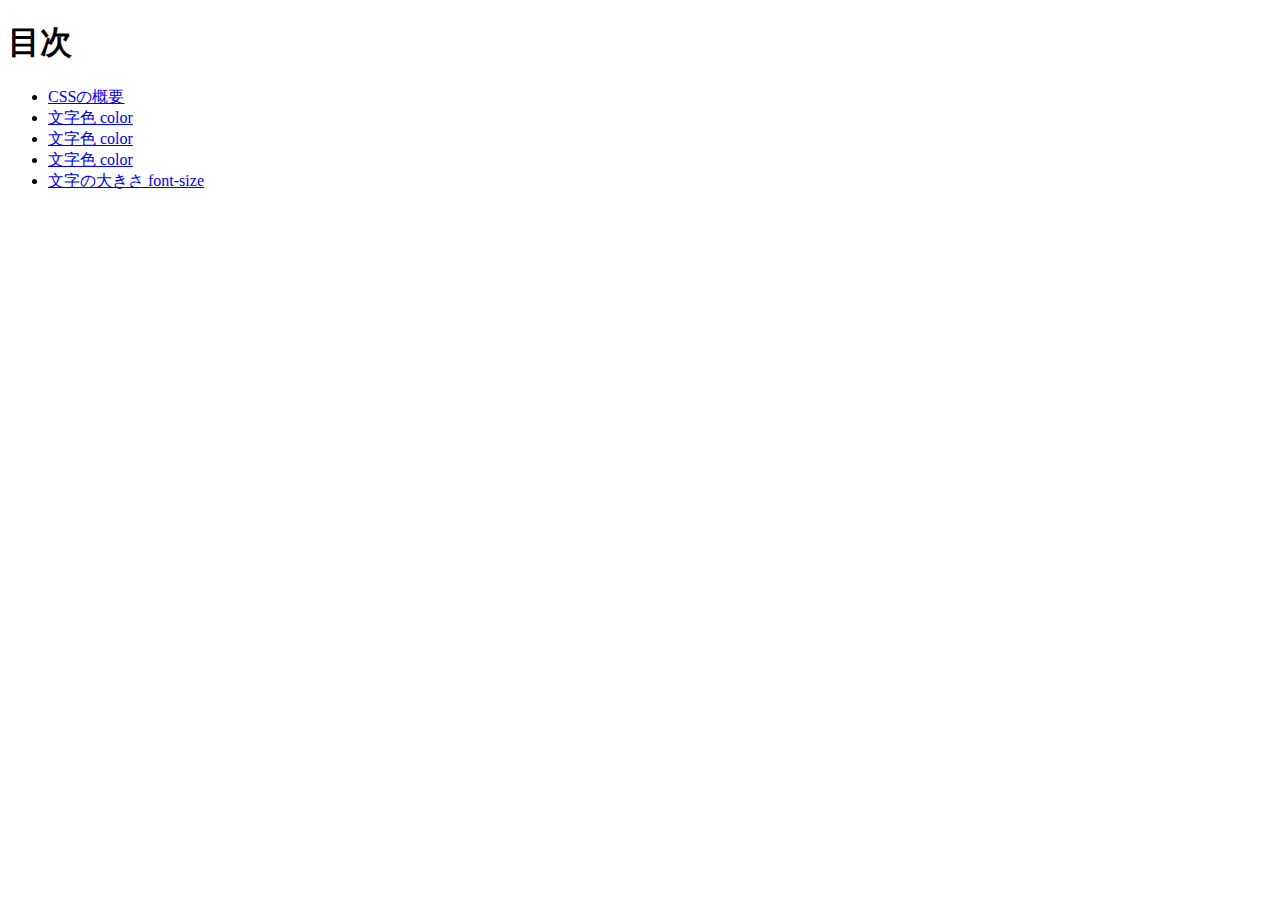
<file: index.html>
<!DOCTYPE html>
<html lang="ja">
    <head>
        <meta charset="utf-8">
        <title>20250619-hc</title>

    </head>
    <body>
        <h1>目次</h1>
        <ul>
            <li><a href="css_basic/index.html">CSSの概要</a></li>
            <li><a href="color1/index.html">文字色 color</a></li>
            <li><a href="color2/index.html">文字色 color</a></li>
            <li><a href="color3/index.html">文字色 color</a></li>
            <li><a href="font-size/index.html">文字の大きさ font-size</a></li>
        </ul>
        
    </body>
</html>
</file>
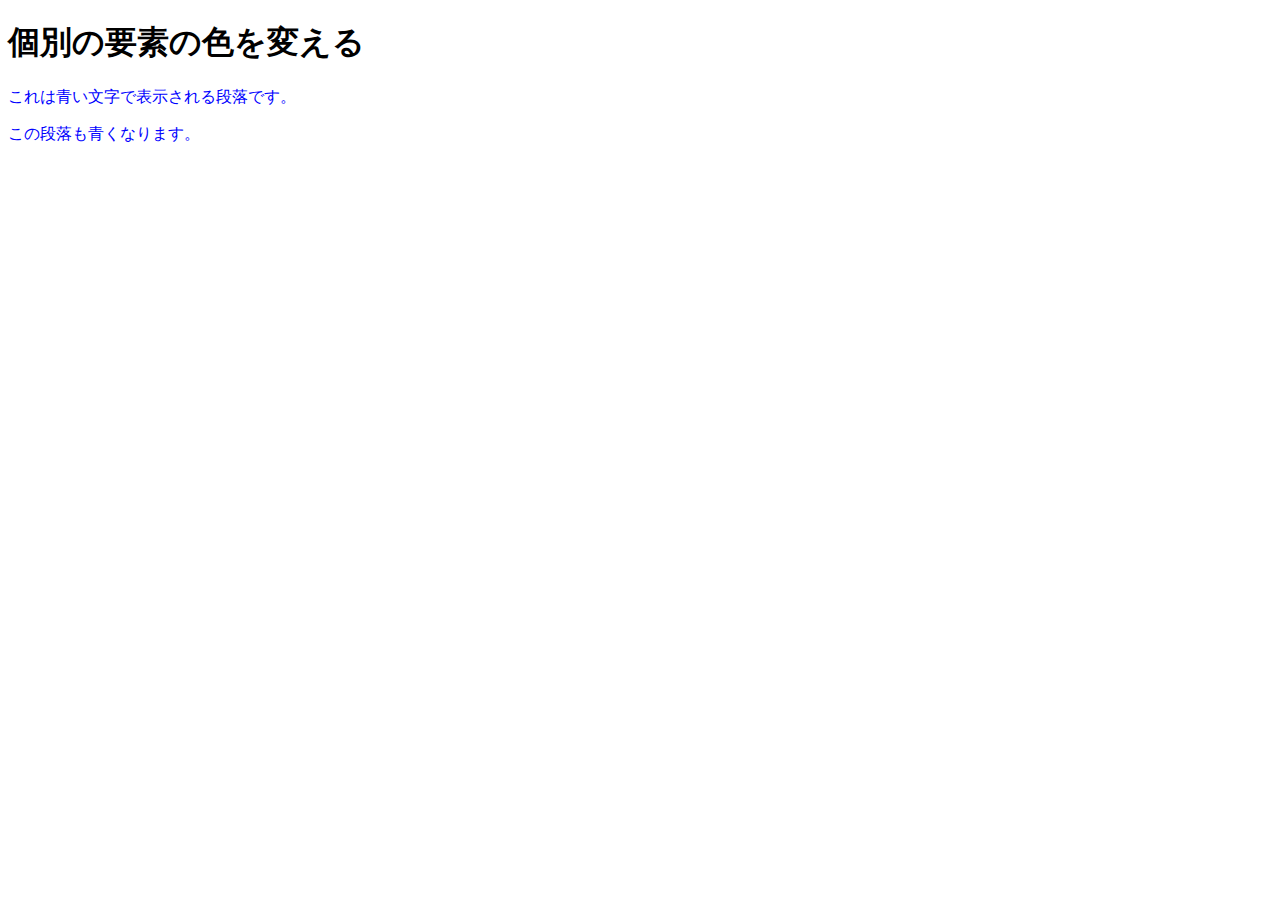
<file: color1/index.html>
<!DOCTYPE html>
<html lang="ja">

<head>
    <meta charset="utf-8">
    <title>文字色 color
    </title>
    <link rel="stylesheet" href="style.css">

</head>

<body>
    <h1>個別の要素の色を変える</h1>
    <p>これは青い文字で表示される段落です。</p>
    <p>この段落も青くなります。</p>

</body>

</html>
</file>
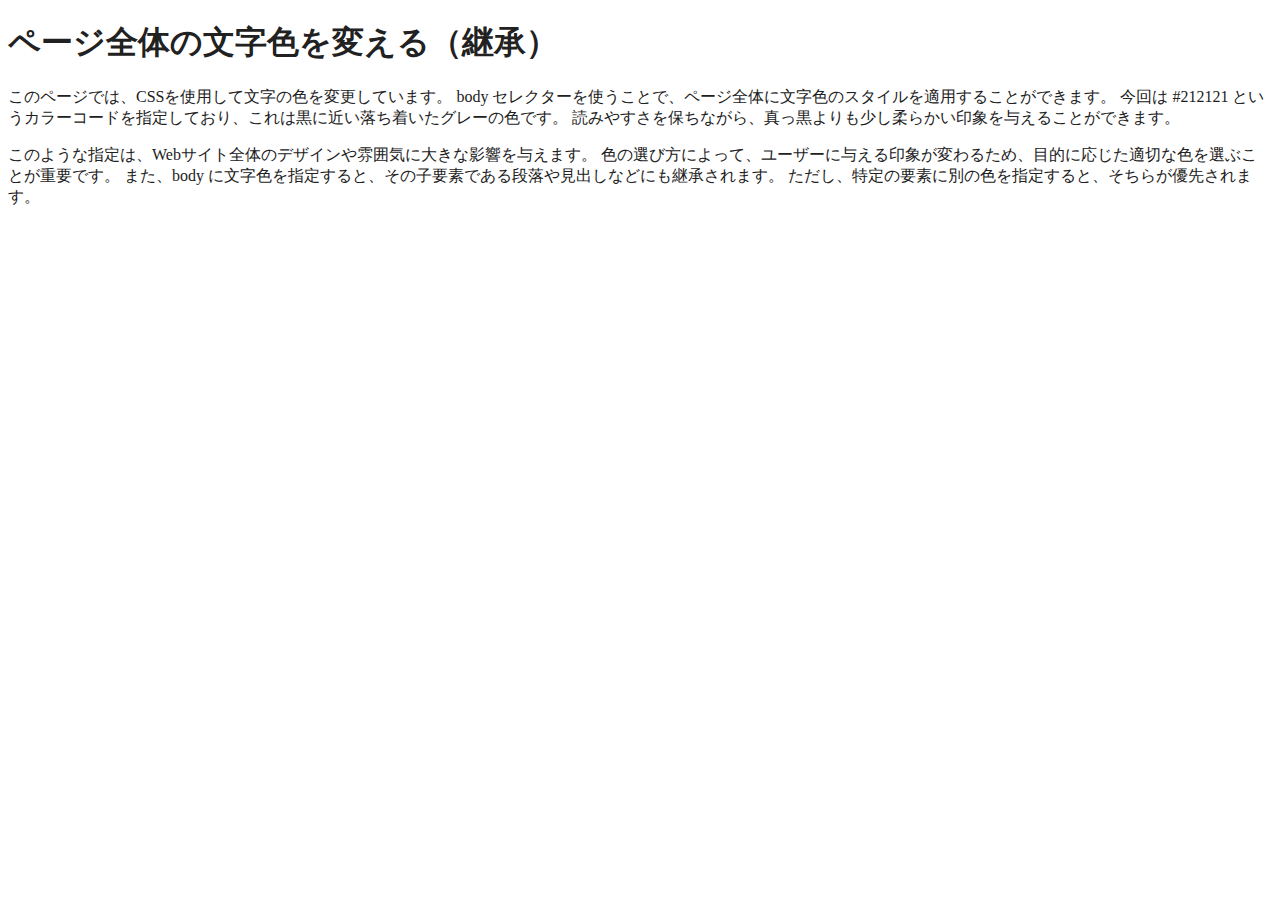
<file: color2/index.html>
<!DOCTYPE html>
<html lang="ja">

<head>
    <meta charset="utf-8">
    <title>文字色 color
    </title>
    <link rel="stylesheet" href="style.css">

</head>

<body>
<h1>ページ全体の文字色を変える（継承）</h1>
<p>
  このページでは、CSSを使用して文字の色を変更しています。
  body セレクターを使うことで、ページ全体に文字色のスタイルを適用することができます。
  今回は #212121 というカラーコードを指定しており、これは黒に近い落ち着いたグレーの色です。
  読みやすさを保ちながら、真っ黒よりも少し柔らかい印象を与えることができます。
</p>
<p>
  このような指定は、Webサイト全体のデザインや雰囲気に大きな影響を与えます。
  色の選び方によって、ユーザーに与える印象が変わるため、目的に応じた適切な色を選ぶことが重要です。
  また、body に文字色を指定すると、その子要素である段落や見出しなどにも継承されます。
  ただし、特定の要素に別の色を指定すると、そちらが優先されます。
</p>

</body>

</html>
</file>
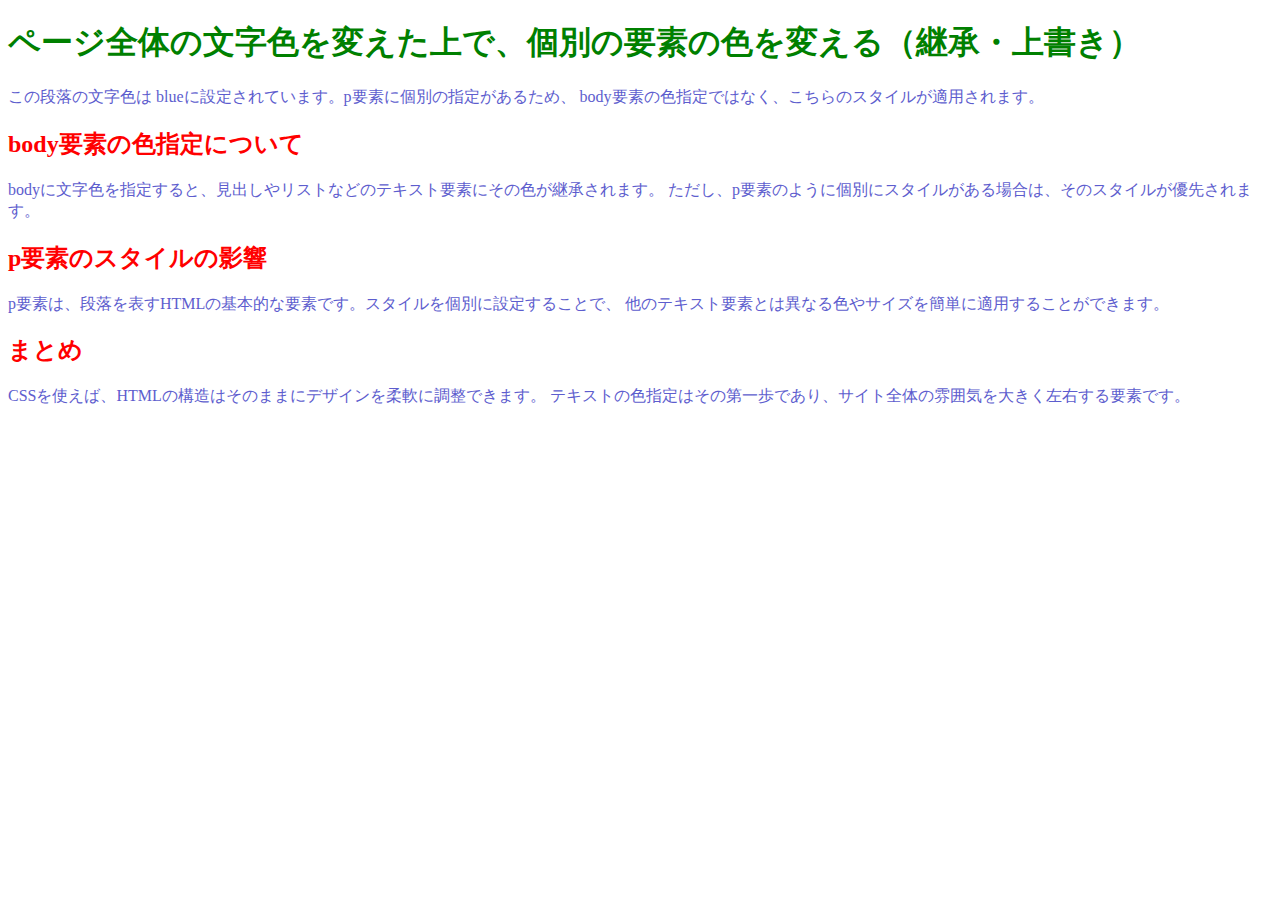
<file: color3/index.html>
<!DOCTYPE html>
<html lang="ja">

<head>
    <meta charset="utf-8">
    <title>文字色 color
    </title>
    <link rel="stylesheet" href="style.css">

</head>

<body>
  <h1>ページ全体の文字色を変えた上で、個別の要素の色を変える（継承・上書き）</h1>
  <p>
    この段落の文字色は blueに設定されています。p要素に個別の指定があるため、
    body要素の色指定ではなく、こちらのスタイルが適用されます。
  </p>

  <h2>body要素の色指定について</h2>
  <p>
    bodyに文字色を指定すると、見出しやリストなどのテキスト要素にその色が継承されます。
    ただし、p要素のように個別にスタイルがある場合は、そのスタイルが優先されます。
  </p>

  <h2>p要素のスタイルの影響</h2>
  <p>
    p要素は、段落を表すHTMLの基本的な要素です。スタイルを個別に設定することで、
   他のテキスト要素とは異なる色やサイズを簡単に適用することができます。
  </p>

  <h2>まとめ</h2>
  <p>
    CSSを使えば、HTMLの構造はそのままにデザインを柔軟に調整できます。
    テキストの色指定はその第一歩であり、サイト全体の雰囲気を大きく左右する要素です。
  </p>

</body>

</html>
</file>
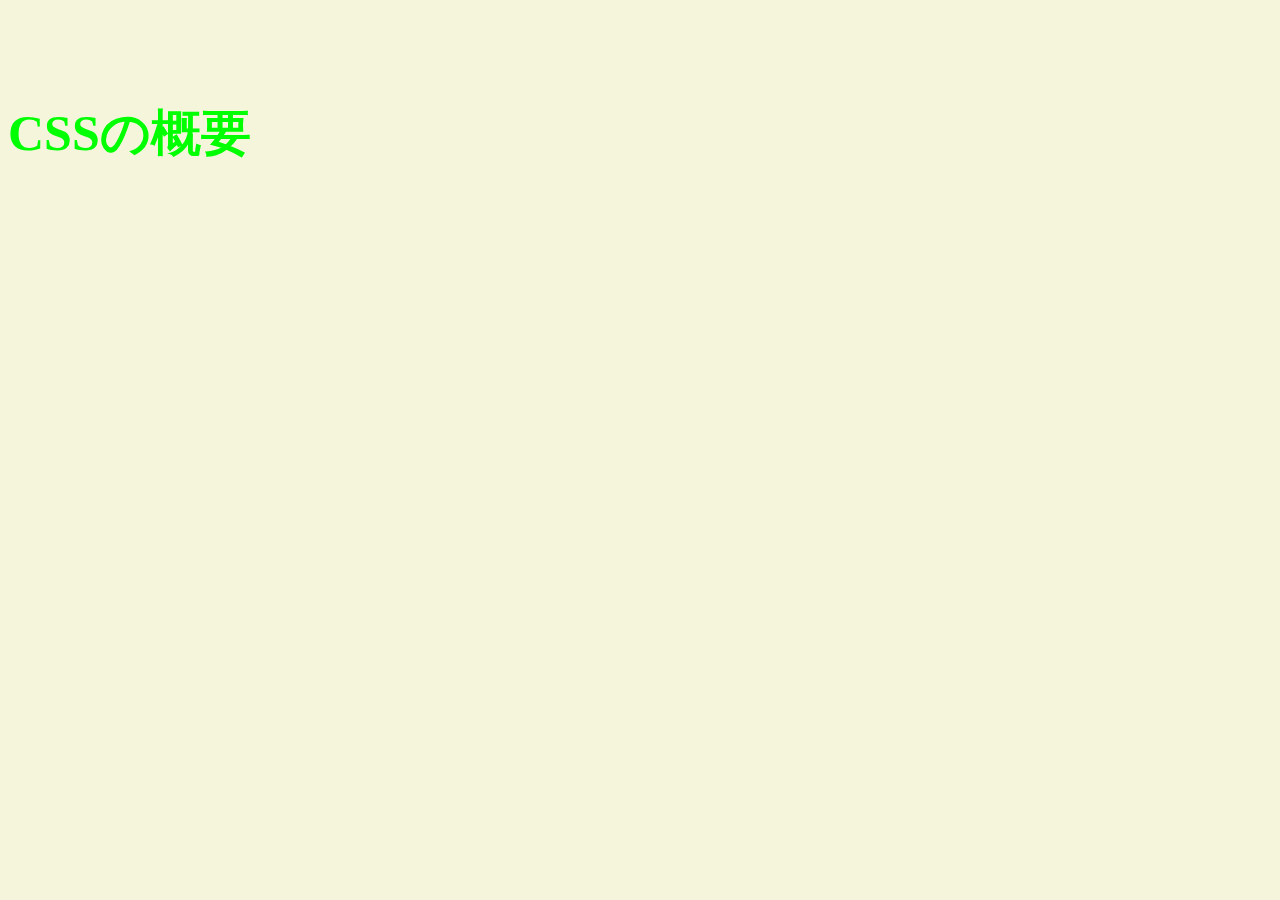
<file: css_basic/index.html>
<!DOCTYPE html>
<html lang="ja">
    <head>
        <meta charset="utf-8">
        <title>CSSの概要</title>
        <link rel="stylesheet" href="style.css">
    </head>

    <body>
        <h1>CSSの概要</h1>
    </body>
</html>
</file>
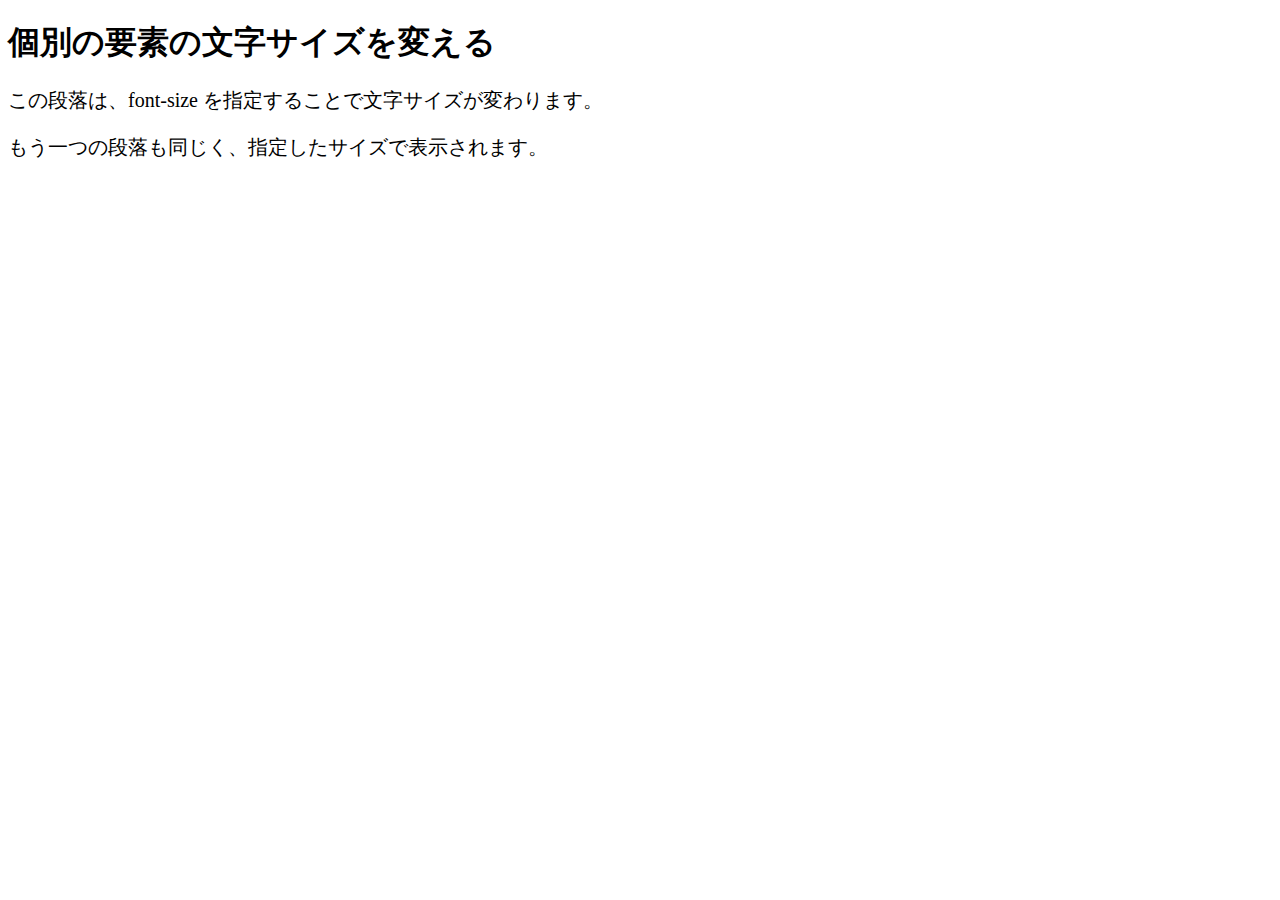
<file: font-size/index.html>
<!DOCTYPE html>
<html lang="ja">

<head>
<meta charset="utf-8">
<title>文字の大きさ font-size</title>
<link rel="stylesheet" href="style.css">
</head>
<body>
<h1>個別の要素の文字サイズを変える</h1>
<p>この段落は、font-size を指定することで文字サイズが変わります。</p>
<p>もう一つの段落も同じく、指定したサイズで表示されます。</p>

</body>
</html>
</file>
<file: color1/style.css>
@charset "utf-8" ;

p{
    color: blue;
    
}
</file>
<file: color2/style.css>
@charset "utf-8";

body {
    color: #212121;
}
</file>
<file: color3/style.css>
@charset "utf-8";

body{
    color: #ff0000;
}

p{
    color: rgb(93, 93, 206);
}

h1{
    color: green;
}
</file>
<file: css_basic/style.css>
@charset "utf-8";
body {background-color: beige;}
h1 {
    color: #0f0;
    font-size: 50px;
    margin-top:100px;
    }
</file>
<file: font-size/style.css>
@charset "utf-8";

p{
    font-size: 20px;
}
</file>
